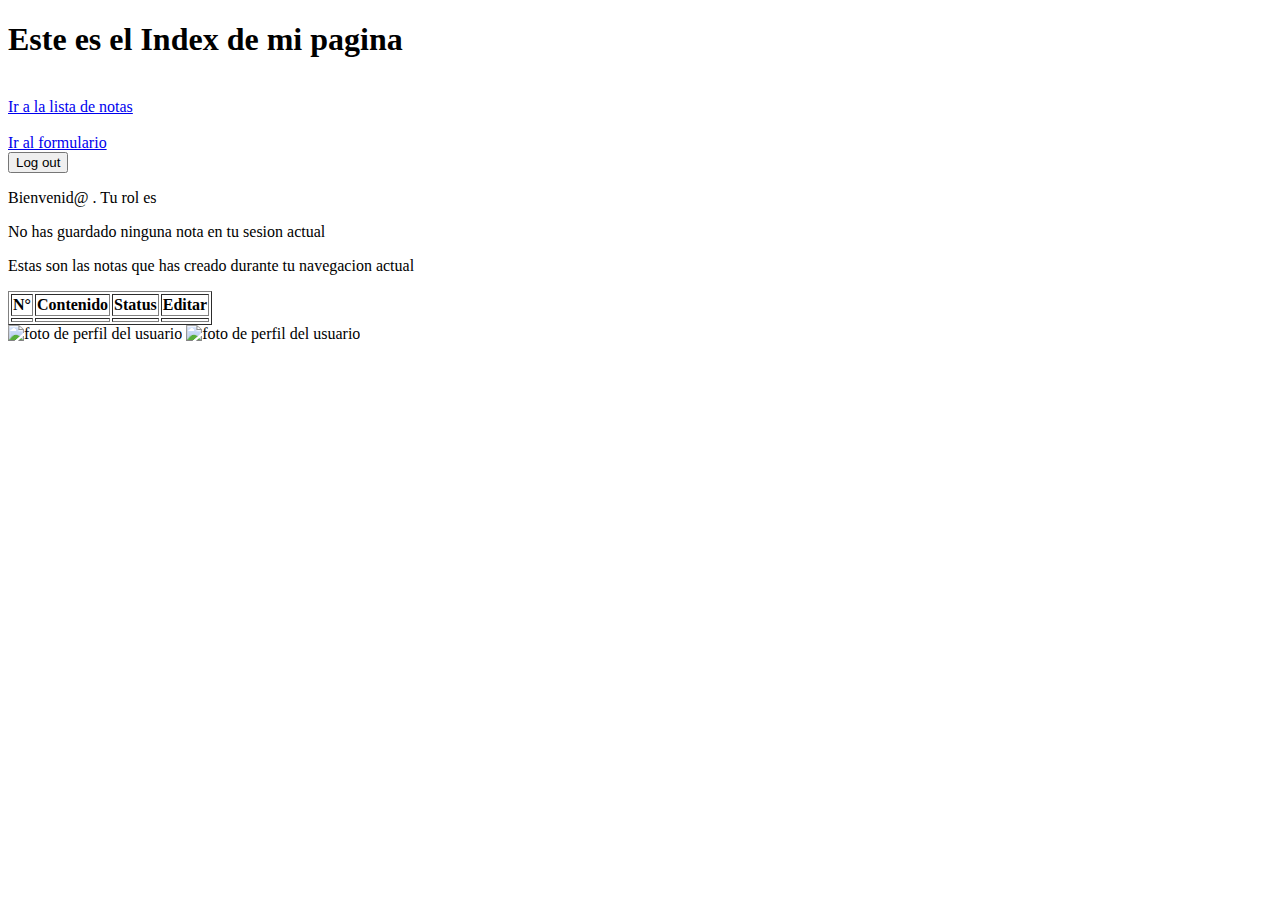
<file: src/main/resources/templates/index.html>
<!DOCTYPE html>
<!--
To change this license header, choose License Headers in Project Properties.
To change this template file, choose Tools | Templates
and open the template in the editor.
-->
<html xmlns:th="http://www.thymeleaf.org" layout:decorate="~{layout}">
    <head>
<!--        <link rel="stylesheet" th:href="@{/css/mi-css.css}" href="../static/css/mi-css.css">-->
    </head>
    <body layout:fragment="body">

        <h1>Este es el Index de mi pagina</h1>
        <p th:if="${error != null}" th:text="${error}"></p>
        <br>
        <a href="/nota/list">Ir a la lista de notas</a>
        <br>
        <br>
        <a href="/nota">Ir al formulario</a>

        <form th:action="@{/logout}" method="POST">
            <input type="submit" value="Log out">
        </form>
        <p th:if="${mail != null}" th:text="${mail}"></p>
        <p th:if="${session.usuario != null}">Bienvenid@ <span th:text="${session.usuario.username}"></span>. Tu rol es <span th:text="${session.usuario.rol}"></span></p>
        <p th:if="${session.notas == null}"> No has guardado ninguna nota en tu sesion actual</p>
        <table th:if="${session.notas != null}" border="1">
            <p>Estas son las notas que has creado durante tu navegacion actual</p>
            <thead>
                <tr>
                    <th>N°</th>
                    <th>Contenido</th>
                    <th>Status</th>
                    <th>Editar</th>
                </tr>
            </thead>

            <tbody>
                <tr th:each="pepe, micaela : ${session.notas}">
                    <td th:text="${micaela.count}" ></td>
                    <td th:text="${pepe.contenido}"></td>
                    <td th:text="${pepe.status}"></td>
                    <td ><a th:href="@{/nota/modificar(notaId=${pepe.id})}" th:text="'Editar'"></a></td>
                </tr>
            </tbody>
        </table>
        
        <img sec:authorize="isAuthenticated()" th:if="${session.usuario != null and session.usuario.foto != null }" th:src="@{/foto/usuario(idUsuario=${session.usuario.id})}" alt="foto de perfil del usuario"/>
        <img sec:authorize="isAuthenticated()" th:if="${session.usuario != null and session.usuario.foto == null }" th:src="@{/img/perfil-generico.jpg}" alt="foto de perfil del usuario"/>
    </body>
</html>
</file>
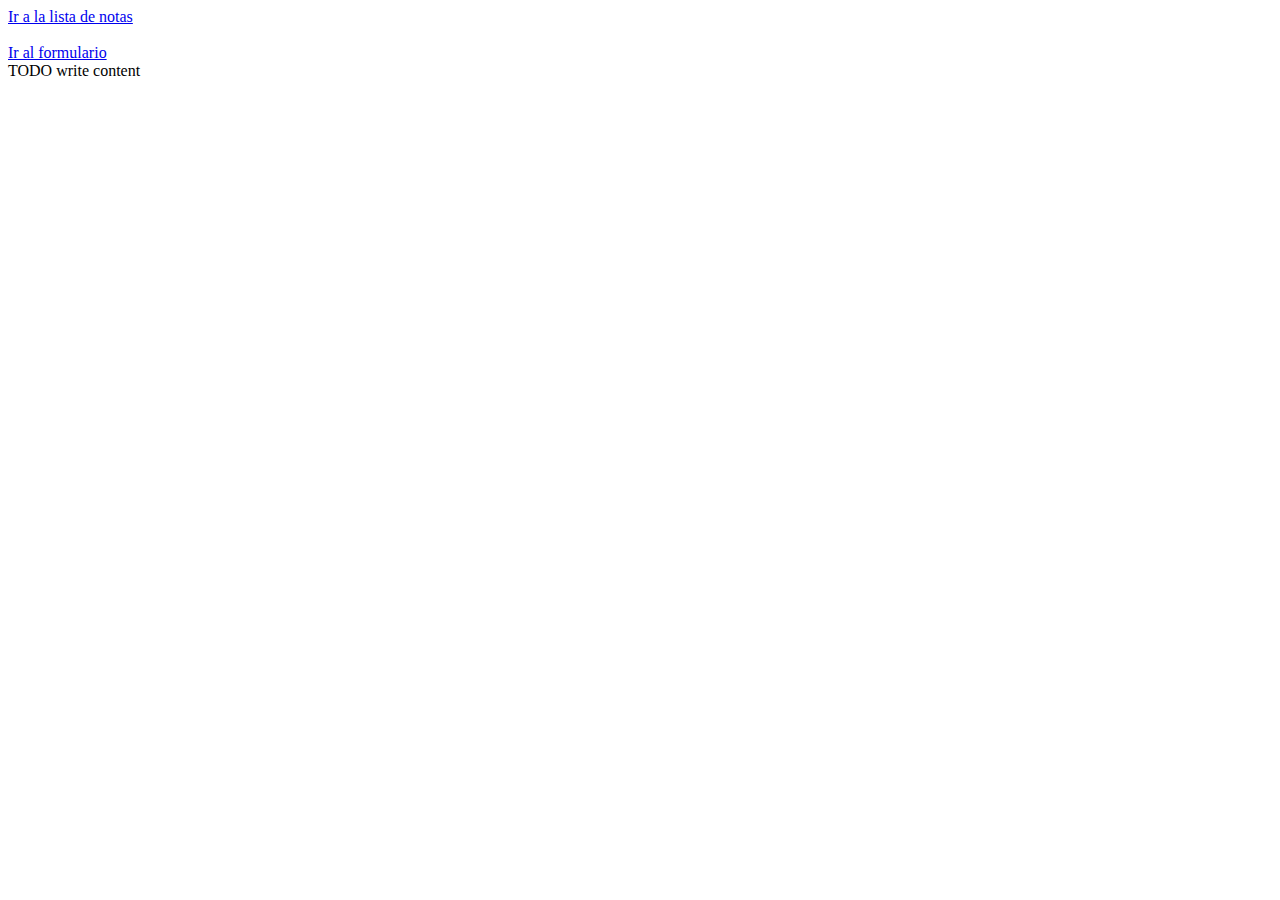
<file: src/main/resources/templates/layout.html>
<!DOCTYPE html>
<!--
To change this license header, choose License Headers in Project Properties.
To change this template file, choose Tools | Templates
and open the template in the editor.
-->
<html xmlns:layout="http://www.ultraq.net.nz/thymeleaf/layout">
    <head>
        <title>TODO supply a title</title>
        <meta charset="UTF-8">
        <meta name="viewport" content="width=device-width, initial-scale=1.0">
        <link href="https://cdn.jsdelivr.net/npm/bootstrap@5.0.2/dist/css/bootstrap.min.css" rel="stylesheet" integrity="sha384-EVSTQN3/azprG1Anm3QDgpJLIm9Nao0Yz1ztcQTwFspd3yD65VohhpuuCOmLASjC" crossorigin="anonymous">
    </head>
    <nav>
        <a href="/nota/list">Ir a la lista de notas</a>
        <br>
        <br>
        <a href="/nota">Ir al formulario</a>
    </nav>
    <body layout:fragment="body">
        <div>TODO write content</div>
    </body>
</html>
</file>
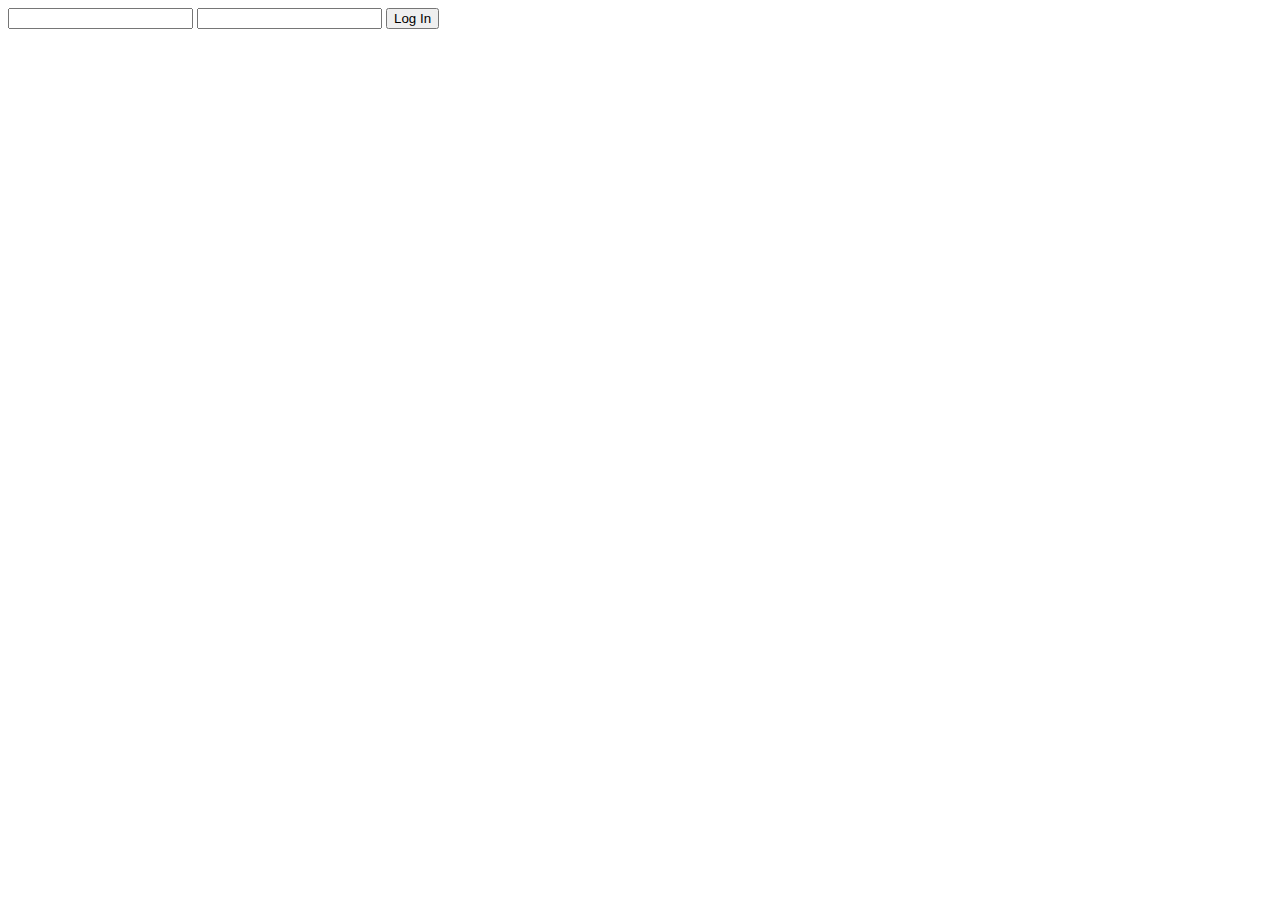
<file: src/main/resources/templates/login.html>
<!DOCTYPE html>
<!--
To change this license header, choose License Headers in Project Properties.
To change this template file, choose Tools | Templates
and open the template in the editor.
-->
<html>
    <head>
        <title>TODO supply a title</title>
        <meta charset="UTF-8">
        <meta name="viewport" content="width=device-width, initial-scale=1.0">
    </head>
    <body>
        <form th:action="@{/logincheck}" method="POST" >
            <input type="text" name="username">
            <input type="password" name="password">
            <input type="submit" value="Log In">
        </form>
    </body>
</html>
</file>
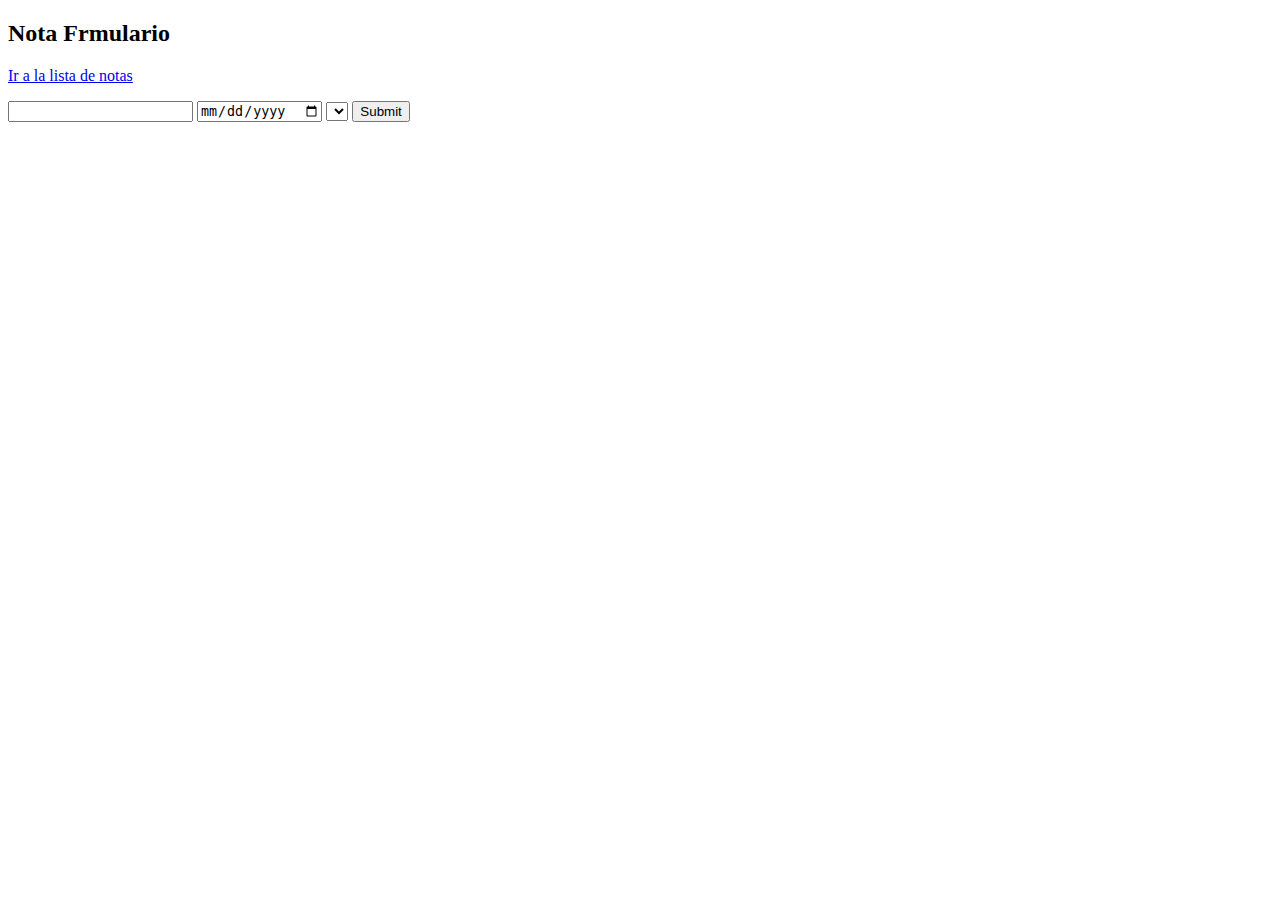
<file: src/main/resources/templates/nota-formulario.html>
<!DOCTYPE html>
<html xmlns:th="http://www.thymeleaf.org">
    <head>
        <title>TODO supply a title</title>
        <meta charset="UTF-8">
        <meta name="viewport" content="width=device-width, initial-scale=1.0">
    </head>
    <body>
        <h2>Nota Frmulario</h2>
        <a href="/nota/list">Ir a la lista de notas</a>
        <form th:action="@{/nota/save}" method="POST" th:object="${nota}">
            <p th:if='${success != null}' th:text="${success}" style="color: green;"></p>
            <input hidden th:field="*{id}" />
            <input type="text" th:field="*{contenido}"/>
            <input type="date"  th:field="*{fecha}"/>
            <select th:field="*{status}">
                <option th:each=" variableQueRepresentaElItem : ${T(com.tucuman.notas.enums.Status).values()}"
                            th:text="${variableQueRepresentaElItem.nombreVista}" th:value="${variableQueRepresentaElItem}"
                            th:selected='${nota.status}'>
                </option>
            </select>
            <input type="submit"/>
        </form>
    </body>
</html>
</file>
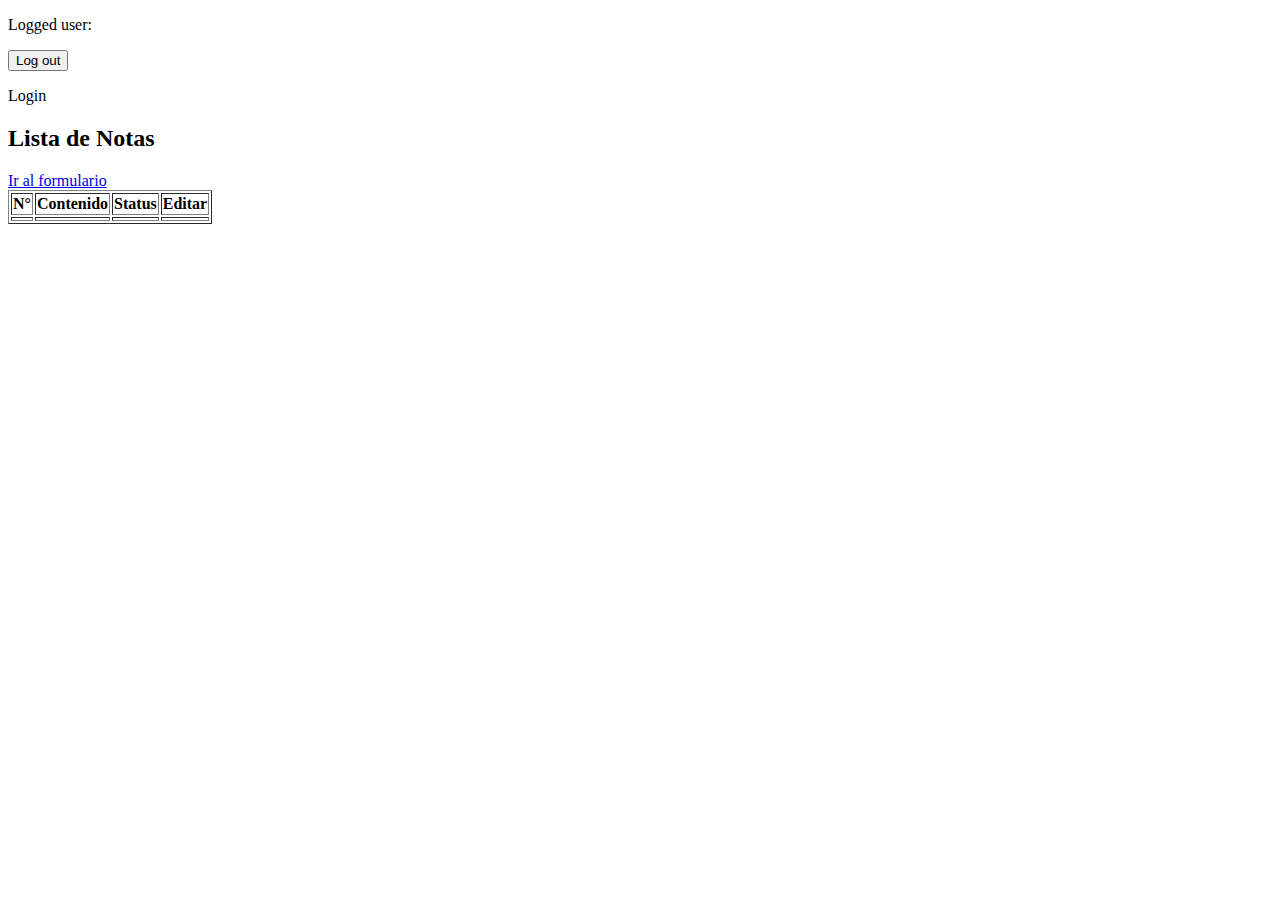
<file: src/main/resources/templates/nota-list.html>
<!DOCTYPE html>
<!--
To change this license header, choose License Headers in Project Properties.
To change this template file, choose Tools | Templates
and open the template in the editor.
-->
<html xmlns:th="http://www.thymeleaf.org" layout:decorate="~{layout}">
    <head>
    </head>
    <body layout:fragment="body">
        <p sec:authorize="isAuthenticated()">Logged user: <span sec:authentication="name"></span></p>
        <p sec:authorize="isAuthenticated()">
            <form sec:authorize="isAuthenticated()" th:action="@{/logout}" method="POST">
                <input sec:authorize="isAuthenticated()" type="submit" value="Log out">
            </form>
        </p>
        <p sec:authorize="!isAuthenticated()">
            <a sec:authorize="!isAuthenticated()" th:href="@{/login}">Login</a>
        </p>

    <h2>Lista de Notas</h2>

    <a href="/nota">Ir al formulario</a>

    <table border="1">
        <thead>
            <tr>
                <th>N°</th>
                <th>Contenido</th>
                <th>Status</th>
                <th>Editar</th>
            </tr>
        </thead>

        <tbody>
            <tr th:each="pepe, micaela : ${listaDeNotas}">
                <td th:text="${micaela.count}" ></td>
                <td th:text="${pepe.contenido}"></td>
                <td th:text="${pepe.status}"></td>
                <td ><a th:href="@{/nota(notaId=${pepe.id})}" th:text="'Editar'"></a></td>
            </tr>
        </tbody>
    </table>
</body>
</html>
</file>
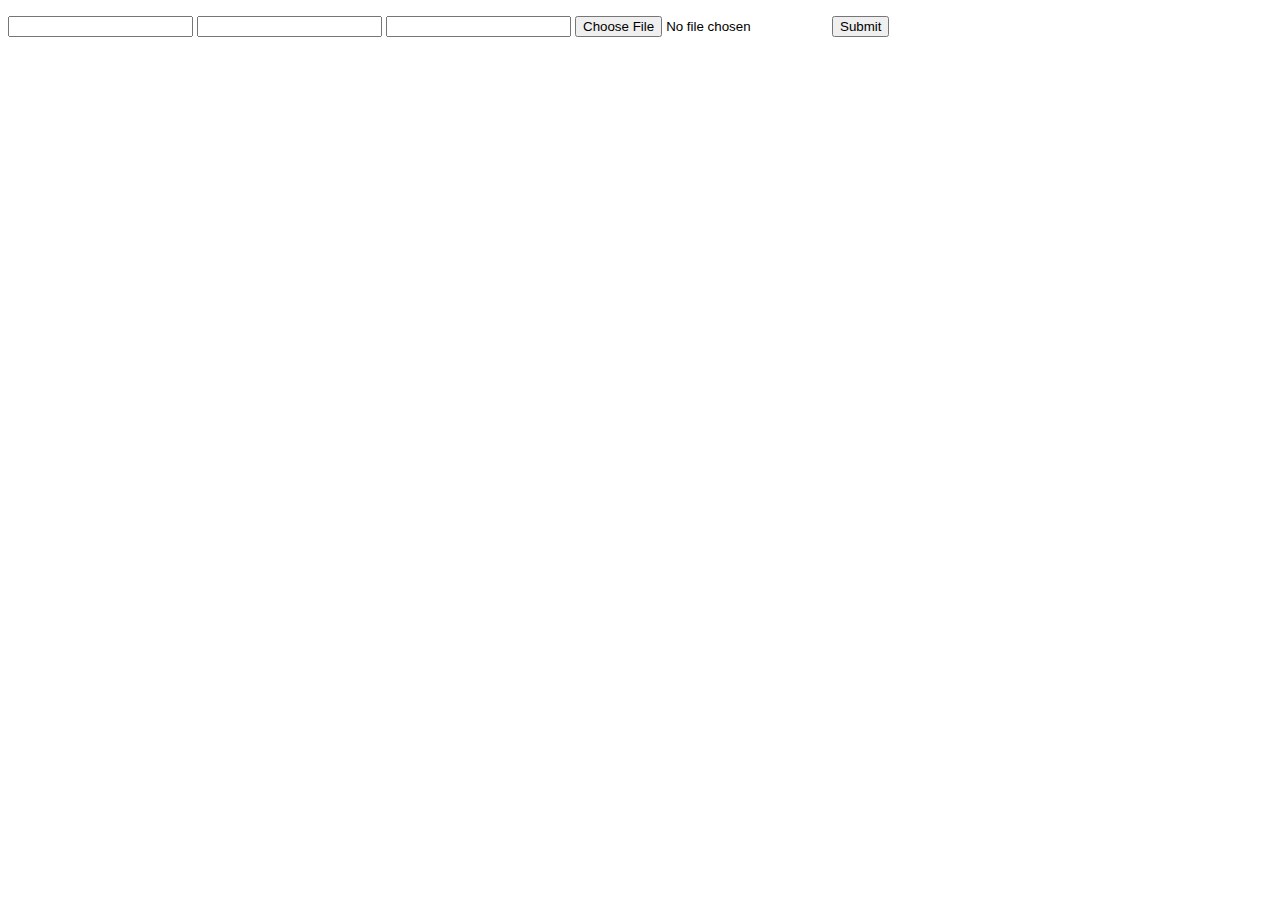
<file: src/main/resources/templates/usuario-formulario.html>
<!DOCTYPE html>
<!--
To change this license header, choose License Headers in Project Properties.
To change this template file, choose Tools | Templates
and open the template in the editor.
-->
<html xmlns:th="http://www.thymeleaf.org">
    <head>
        <title>TODO supply a title</title>
        <meta charset="UTF-8">
        <meta name="viewport" content="width=device-width, initial-scale=1.0">
    </head>
    <body >
        <p th:if="${error != null }" th:text="${error}" style="color: red;"> </p>
        <p th:if="${success != null }" th:text="${success}" style="color: green;"> </p>
        <form th:action="@{/usuario/registro}" method="POST" enctype="multipart/form-data">
            <input type="text" name="id" th:value="${id}" hidden/>
            <input type="text" name="username" th:value="${username}"/>
            <input th:if="${id == null}" type="password" name="password" th:value="${password}"/>
            <input th:if="${id == null}" type="password" name="password2" th:value="${password2}"/>
            <input type="file" name="file"/>
            <input type="submit" th:value="${id == null ? 'Registrarse' : 'Editar'}" />
        </form>
    </body>
</html>
</file>
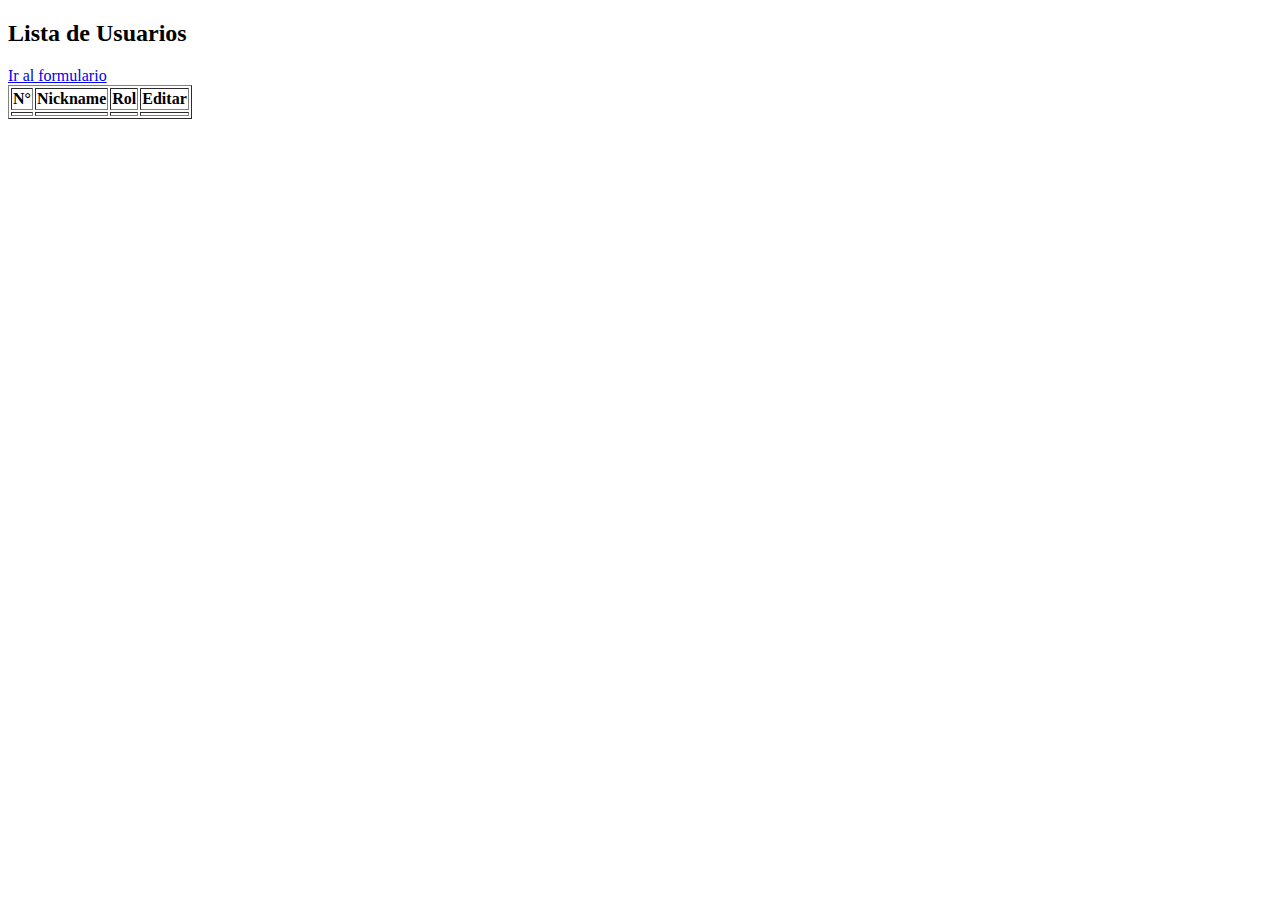
<file: src/main/resources/templates/usuario-lista.html>
<!DOCTYPE html>
<!--
To change this license header, choose License Headers in Project Properties.
To change this template file, choose Tools | Templates
and open the template in the editor.
-->
<html xmlns:th="http://www.thymeleaf.org">
    <head>
        <title>TODO supply a title</title>
        <meta charset="UTF-8">
        <meta name="viewport" content="width=device-width, initial-scale=1.0">
    </head>
    <body>
        <h2>Lista de Usuarios</h2>
        
        <a href="/nota">Ir al formulario</a>
        
        <table border="1">
            <thead>
                <tr>
                    <th>N°</th>
                    <th>Nickname</th>
                    <th>Rol</th>
                    <th>Editar</th>
                </tr>
            </thead>
                
            <tbody>
                <tr  th:each="pepe, nombreCualquiera : ${usuarios}">
                    <td th:text="${nombreCualquiera.count}" ></td>
                    <td th:text="${pepe.username}"></td>
                    <td th:text="${pepe.rol}"></td>
                    <td>
                        <a th:href="@{/usuario(idUsuario=${pepe.id})}" th:text="'Editar'"></a>
                    </td>
                </tr>
            </tbody>
        </table>
        
    </body>
</html>
</file>
<file: src/main/resources/static/css/mi-css.css>
/*
To change this license header, choose License Headers in Project Properties.
To change this template file, choose Tools | Templates
and open the template in the editor.
*/
/* 
    Created on : 22/03/2022, 20:01:24
    Author     : nahue
*/

body {
    background-color: grey;
}
</file>
